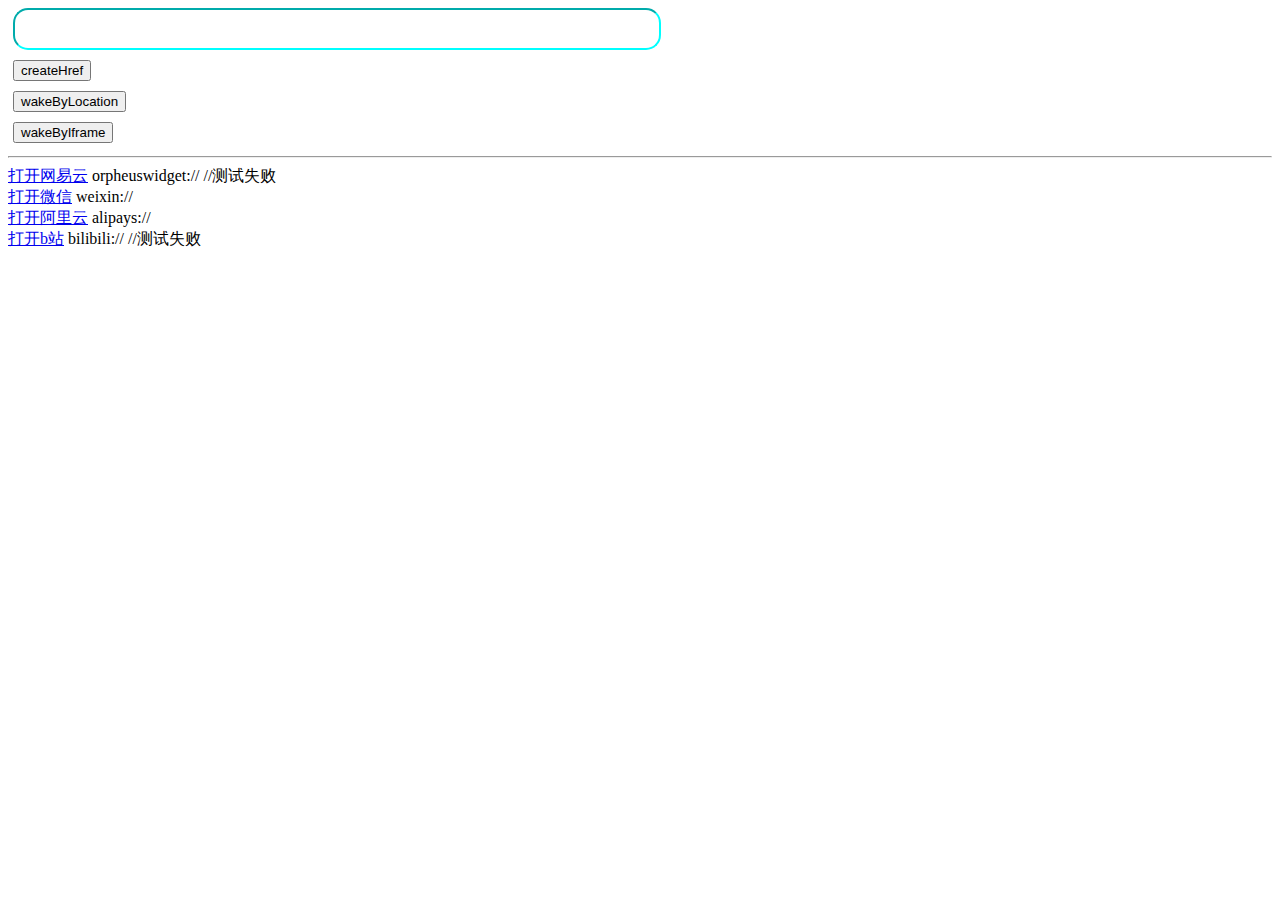
<file: url-scheme-demo/src/main/resources/templates/test.html>
<!DOCTYPE html>
<html lang="zh">

<head>
    <meta charset="UTF-8">
    <title>app wake up</title>
    <style>
        input {
            margin: 5px;
        }
        
        input[type="button"] {
            width: 15vw auto;
            height: 3vh auto;
        }
        
        a {}
        
        input[type="text"] {
            display: block;
            width: 50vw;
            height: 4vh;
            border-radius: 15px;
            border-color: aqua;
            outline: none;
        }
    </style>
    <script src="http://libs.baidu.com/jquery/2.0.0/jquery.min.js"></script>
    <script>
        $(() => {
            let scheme = $("#scheme");
            $("#createHref").click(() => {
                $("#href").html(scheme.val());
                $("#href").prop("href", scheme.val());
            });
            $("#wakeByLocation").click(() => {
                window.location.href = scheme.val();
            })
            $("#wakeByIframe").click(() => {
                var ifr = document.createElement("iframe");
                var last = Date.now();
                ifr.src = scheme.val();
                ifr.style.cssText = 'display:none;border:0;width:0;height:0;';
                document.body.appendChild(ifr);
                setTimeout(function() {
                    document.body.removeChild(ifr);
                }, 1000);
            })
        });
    </script>
</head>

<body>
    <input type="text" id="scheme">
    <input type="button" id="createHref" value="createHref"> &nbsp;&nbsp;
    <a id="href"></a><br>
    <input type="button" id="wakeByLocation" value="wakeByLocation"><br>
    <input type="button" id="wakeByIframe" value="wakeByIframe"><br>
    <hr>
    <a href="orpheuswidget://">打开网易云</a> orpheuswidget:// //测试失败
    <br>
    <a href="weixin://">打开微信</a> weixin://
    <br>
    <a href="alipays://">打开阿里云</a> alipays://
    <br>
    <a href="bilibili://">打开b站</a> bilibili:// //测试失败
    <br>

</body>

</html>
</file>
